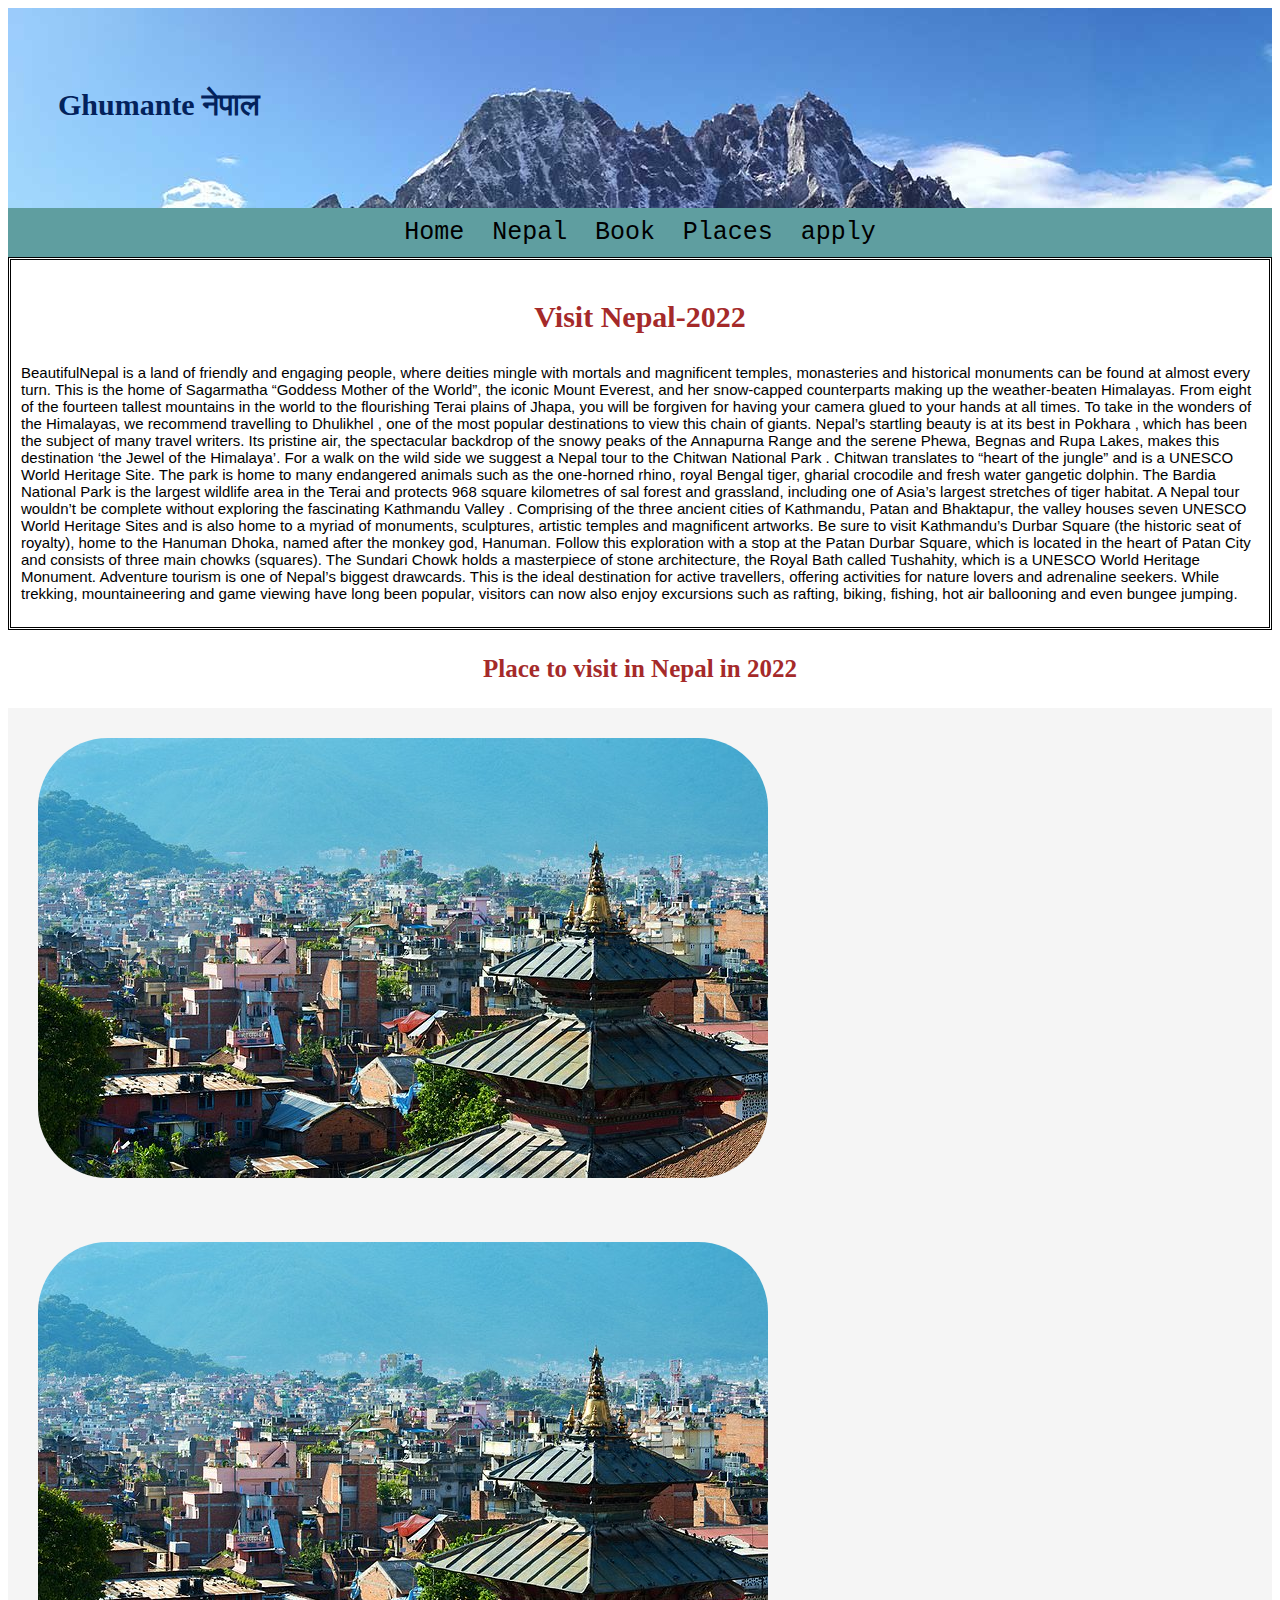
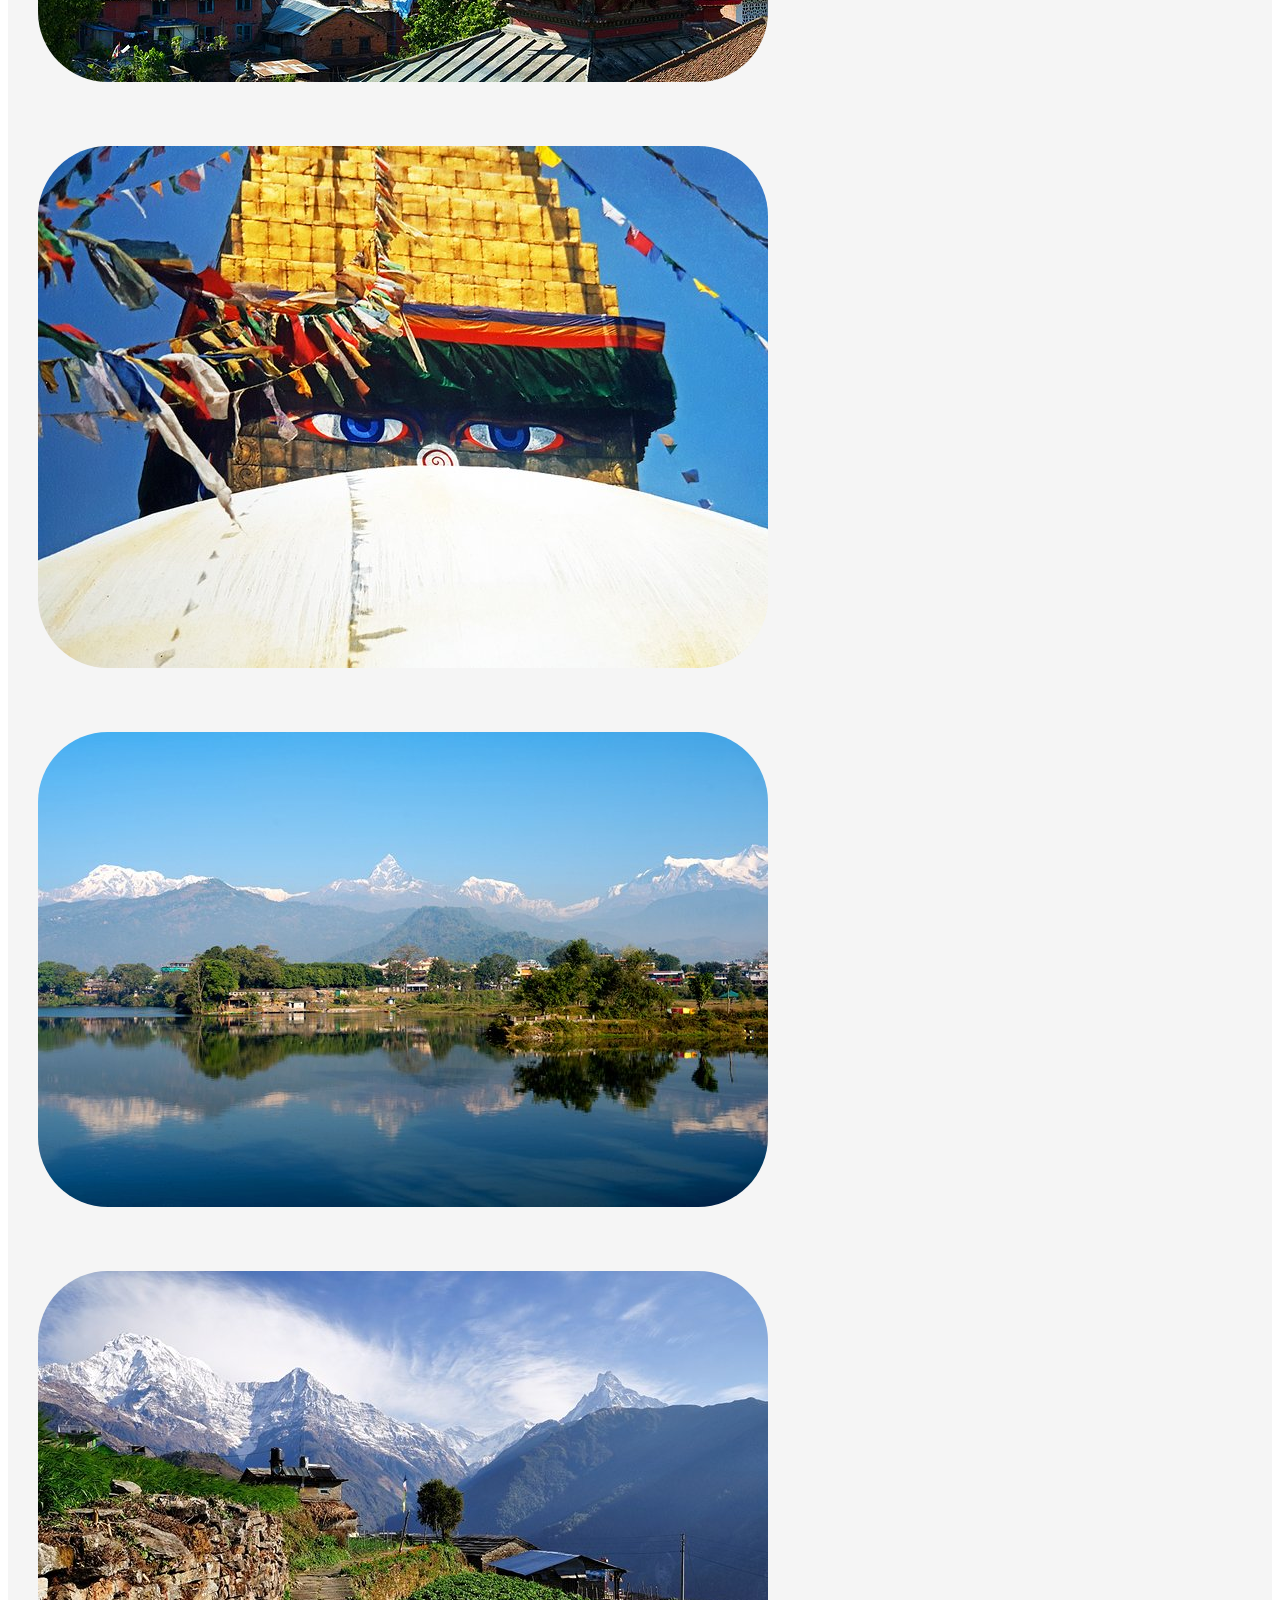
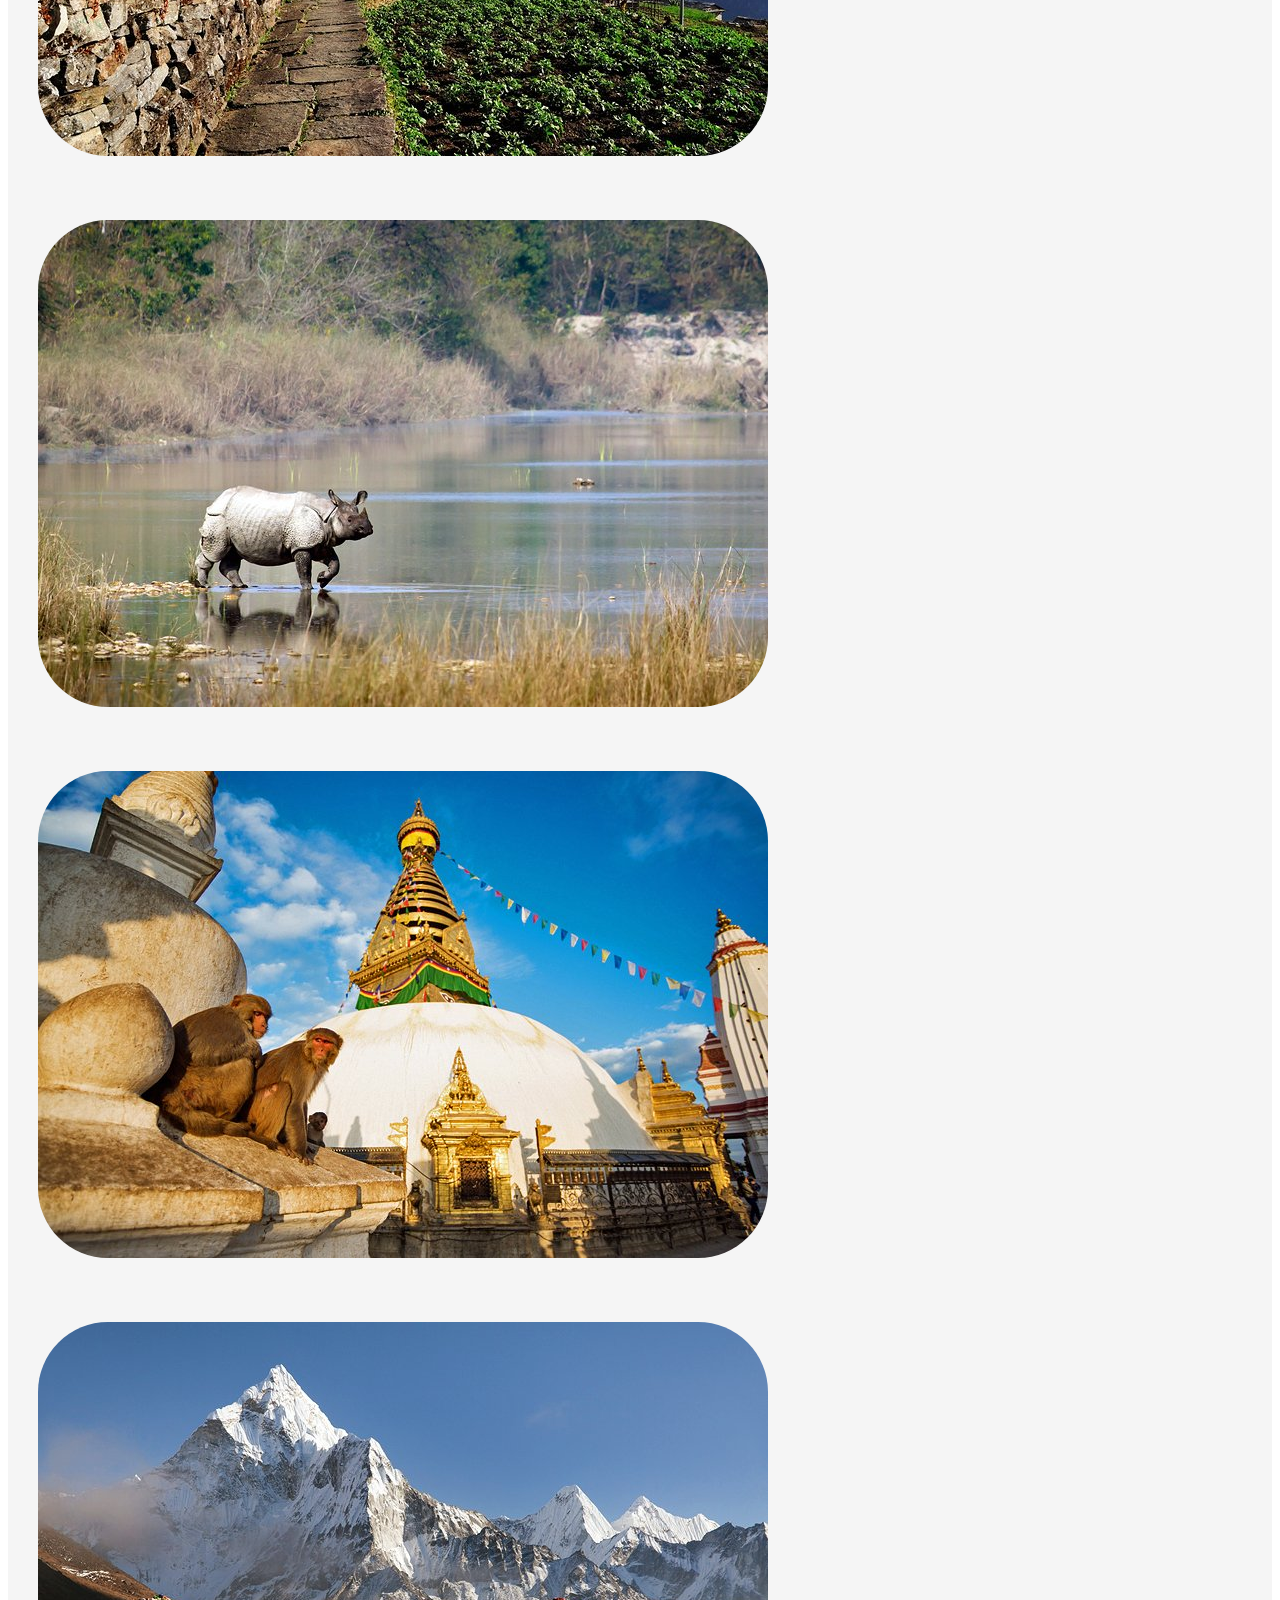
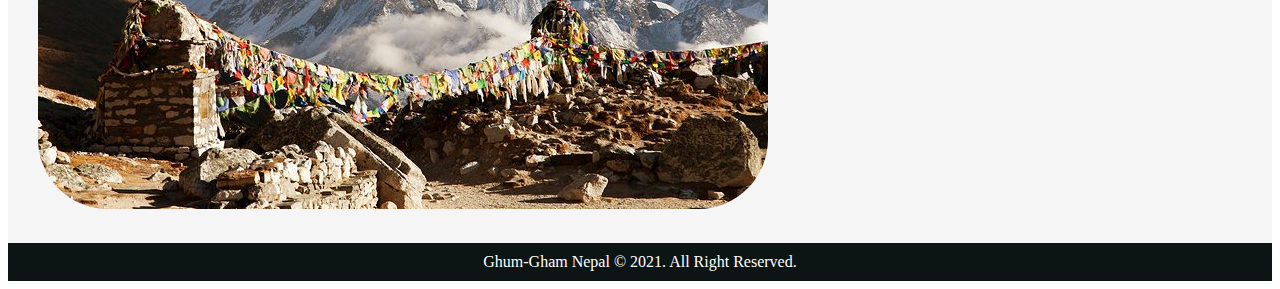
<file: index.html>
<!DOCTYPE html>
<html lang="en">

<head>
  <meta charset="UTF-8" />
  <meta http-equiv="X-UA-Compatible" content="IE=edge" />
  <meta name="viewport" content="width=device-width, initial-scale=1.0" />
  <title>Home</title>
  <link rel="shortcut icon" href="favicon_io/favicon.ico" type="image/x-icon">
  <link rel="pconnect" href="https://fonts.googleapis.com">
  <link rel="pconnect" href="https://fonts.gstatic.com" crossorigin>
  <link href="https://fonts.googleapis.com/css2?family=Lobster&display=swap" rel="stylesheet">
  <link rel="stylesheet" href="style.css" />

</head>

<body>
  <header>
    <p style="font-family: 'Dancing Script', cursive;">Ghumante नेपाल
    <p>
  </header>
  <div id="heading">
    <nav>
      <a href="form.html">Home</a>
      <a href="form.html">Nepal</a>
      <a href="form.html">Book</a>
      <a href="form.html">Places</a>
      <a href="form.html">apply</a>
    </nav>
  </div>
  <section>
    <div class="background">
      <h3
        style="text-align: center; font-size: 30px; font-family: cursive; text-transform: capitalize; color: brown;">
        visit Nepal-2022</h3>
      <p>
      BeautifulNepal is a land of friendly and engaging people, where deities mingle with mortals and magnificent
      temples, monasteries and historical monuments can be found at almost every turn. This is the home of Sagarmatha
      “Goddess Mother of the World”, the iconic Mount Everest, and her snow-capped counterparts making up the
      weather-beaten Himalayas.
      

      From eight of the fourteen tallest mountains in the world to the flourishing Terai plains of Jhapa, you will be
      forgiven for having your camera glued to your hands at all times. To take in the wonders of the Himalayas, we
      recommend travelling to Dhulikhel , one of the most popular destinations to view this chain of giants. Nepal’s
      startling beauty is at its best in Pokhara , which has been the subject of many travel writers. Its pristine air,
      the spectacular backdrop of the snowy peaks of the Annapurna Range and the serene Phewa, Begnas and Rupa Lakes,
      makes this destination ‘the Jewel of the Himalaya’.
      
      For a walk on the wild side we suggest a Nepal tour to the Chitwan National Park . Chitwan translates to “heart of
      the jungle” and is a UNESCO World Heritage Site. The park is home to many endangered animals such as the
      one-horned rhino, royal Bengal tiger, gharial crocodile and fresh water gangetic dolphin. The Bardia National Park
      is the largest wildlife area in the Terai and protects 968 square kilometres of sal forest and grassland,
      including one of Asia’s largest stretches of tiger habitat.

      A Nepal tour wouldn’t be complete without exploring the fascinating Kathmandu Valley . Comprising of the three
      ancient cities of Kathmandu, Patan and Bhaktapur, the valley houses seven UNESCO World Heritage Sites and is also
      home to a myriad of monuments, sculptures, artistic temples and magnificent artworks.

      Be sure to visit Kathmandu’s Durbar Square (the historic seat of royalty), home to the Hanuman Dhoka, named after
      the monkey god, Hanuman. Follow this exploration with a stop at the Patan Durbar Square, which is located in the
      heart of Patan City and consists of three main chowks (squares). The Sundari Chowk holds a masterpiece of stone
      architecture, the Royal Bath called Tushahity, which is a UNESCO World Heritage Monument.

      Adventure tourism is one of Nepal’s biggest drawcards. This is the ideal destination for active travellers,
      offering activities for nature lovers and adrenaline seekers. While trekking, mountaineering and game viewing have
      long been popular, visitors can now also enjoy excursions such as rafting, biking, fishing, hot air ballooning and
      even bungee jumping.
      </p>
  </div>
  <p style="text-align: center; font-size: 25px; font-weight: bold; color: brown;" >Place to visit in Nepal in 2022</p>
  </section >
  <div class="lower">
  <img src="/place/1.jpg" alt="image" />
  <img src="/place/1.jpg" alt="image" />
  <img src="/place/2.jpg" alt="image" />
  <img src="/place/3.jpg" alt="image" />
  <img src="/place/4.jpg" alt="image" />
  <img src="/place/5.jpg" alt="image" />
  <img src="/place/7.jpg" alt="image" />
  <img src="/place/8.jpg" alt="image" />
  </div>



  
  <footer style=" text-align: center; color: white; padding: 10px; background-color: rgb(12, 20, 20);">Ghum-Gham Nepal
    &copy; 2021. All Right Reserved. </footer>
</body>

</html>
</file>
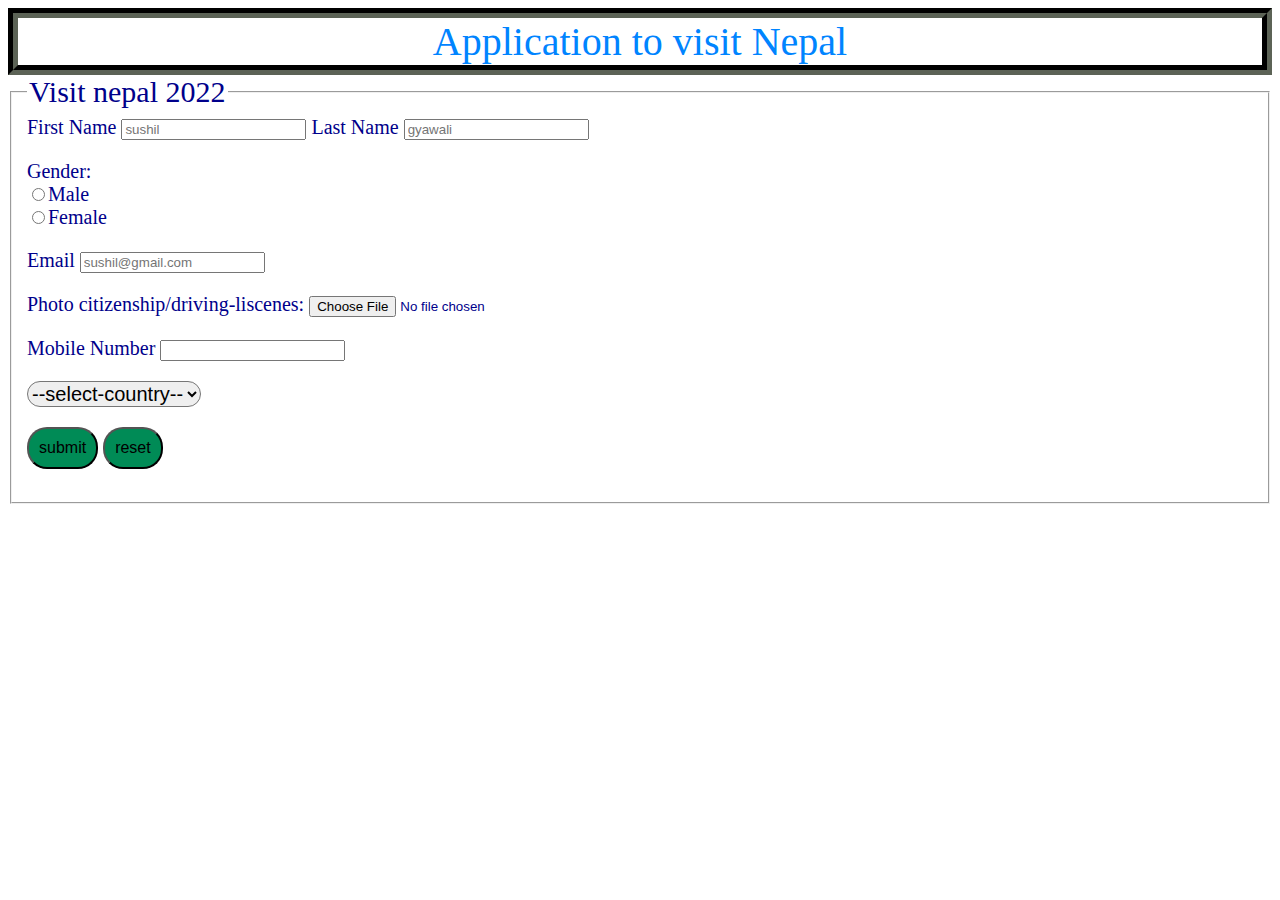
<file: form.html>
<!DOCTYPE html>
<html lang="en">
<head>
    <meta charset="UTF-8">
    <meta http-equiv="X-UA-Compatible" content="IE=edge">
    <meta name="viewport" content="width=device-width, initial-scale=1.0">
    <title>Form</title>

</head>
<header style="border: 10px; border-style: groove; border-color: rgb(14, 15, 13); color: rgb(0, 132, 255); text-align: center; font-size: 40px; ">
    Application to visit Nepal
</header>
<body>
    <form>
        <fieldset style="color: darkblue; font-size: 20px;">
            <legend style="font-size: 30px;">Visit nepal 2022</legend>
            <label for="name" aria-required="true">First Name
                <input type="text" id="name" name="fname" placeholder="sushil" required>
                Last Name <input type="text" id="name" name="lname" placeholder="gyawali" required>
               
            </label>
            <br>
            <p>Gender:<br><input type="radio" name="name" id="sex">Male <br><input type="radio" name="name" id="sex" required>Female</p>
            <p>Email <input type="email" name="email" id="email" placeholder="sushil@gmail.com" required></p>
            <p>Photo citizenship/driving-liscenes:  <input type="file" name="file" id="file" required> </p>
            <p>Mobile Number <input type="number" name="number" id="number"></p>
           
            <select style="border-radius: 20px; font-size: 20px;">
                <option value="" >--select-country--</option>
                <option value="Nepal" >Nepal</option>
                <option value="USA" >USA</option>
                <option value="China" >China</option>
                <option value="Brazil" >Brazil</option>
                <option value="India" >India</option>
            </select>
            
            <p><input type="submit" value="submit" style="padding: 10px; background-color: rgb(0, 139, 86); font-size: medium; border-radius: 20px;">  <input type="reset" value="reset" style="padding: 10px; background-color: rgb(0, 139, 86); font-size: medium; border-radius: 20px;"></p>
            
        </fieldset>
    </form>
    
</body>
</html>
</file>
<file: style.css>
header{
    background-image: url(/place/head.jpg);
    height: 100px;
    width: auto;
    padding: 50px;
    text-transform: capitalize;
    font-size: 30px;
    font-family: Arial, "Helvetica Neue", Helvetica, sans-serif;
    color: rgb(3, 34, 92);
    font-weight: bold;
    

}
header p:hover{
    cursor: pointer;
    color: rgba(38, 107, 7, 0.979);
   
}
div#heading{
    padding: 10px;
    background-color: cadetblue;
    text-align: center;
    font-family: monospace;
    word-spacing: 20px;
    
}

div a{
    
    text-decoration: none;
    font-size: 25px;
    color: black;
    padding: auto;
 
    
}
div a:hover{
    padding-bottom: 10px;
    padding-top: 10px;
    
    background-color: rgb(13, 97, 100)
}



header a:hover{
    padding: auto;
    background-color: rgb(47, 228, 213);
    border-radius:10px;
}


img{
    padding: 30px;
   
}

.background{
    padding:10px;
    justify-content: center;
    border-style: double;
    font-family: Verdana, Geneva, Tahoma, sans-serif;
    font-size: 15px;
}

.lower{
    background-color: whitesmoke;
}
img{
    border-radius: 100px;
    
}
img:hover{
    transition: transform .2s;
    transform: scale(1.2);

}
</file>
